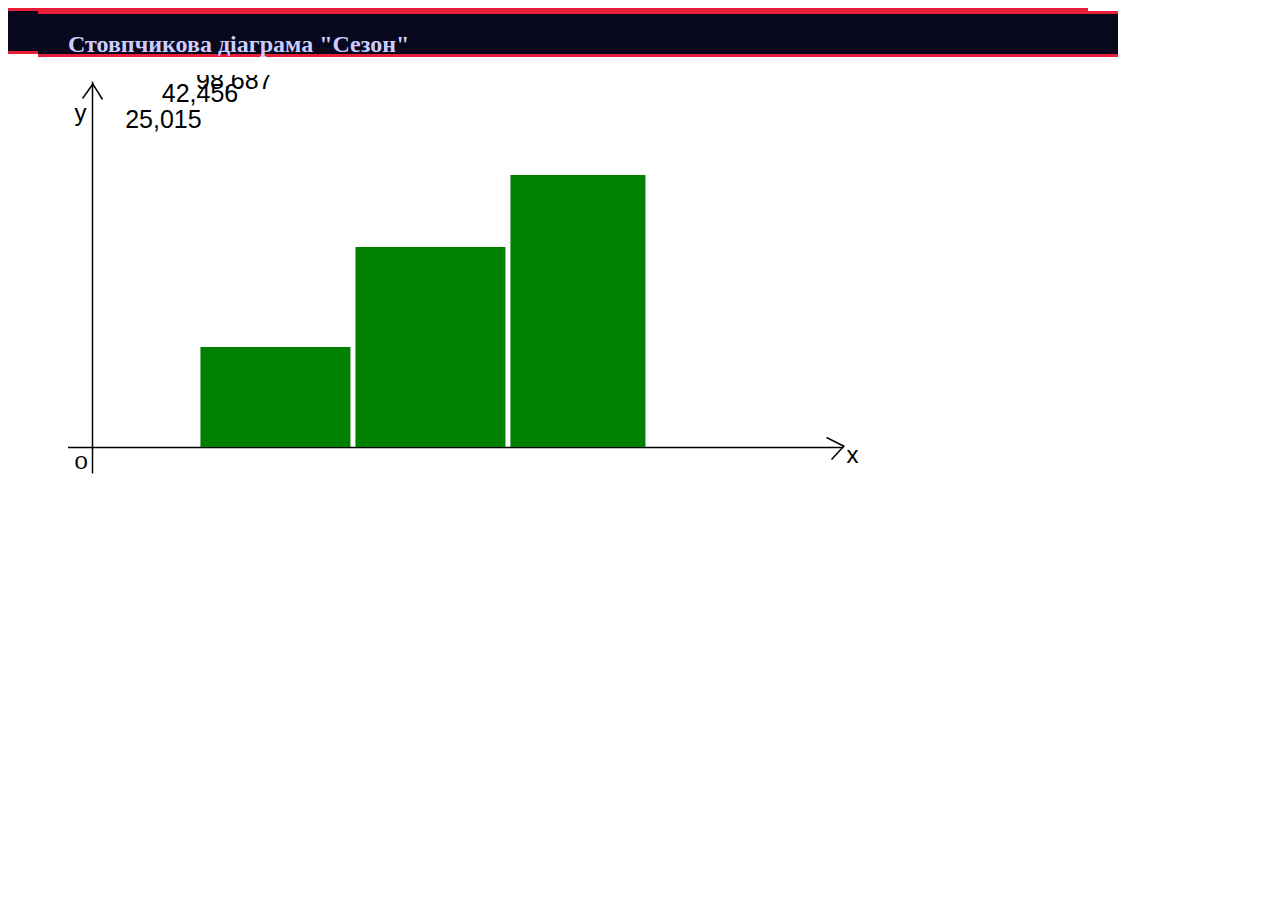
<file: animats.html>
<html>
	<head>
		<title>Лабораторна робота №3</title>
		<meta http-equiv="Content-Type" content="text/html; charset=UTF-8" />
		<script type="text/javascript" async
		  src="https://cdn.mathjax.org/mathjax/latest/MathJax.js?config=TeX-AMS_CHTML">
		</script>
		<style type="text/css">
			div{width:1050px;height:1050px; 
			text-align:center; color:#ffffff;
		        text-align:center;height:40px; color:#ccccff;font-size:22px; border-bottom:3px solid #e81e39;border-top:3px solid #e81e39; font-family: 'Georgia', 'Times New Roman',' Times', serif; line-height: 40px;background-color:#07081c;margin:0px;
			font-family: 'Georgia', 'Times New Roman', 'Times', serif;padding-left:30px; color:#ccccff;text-align:left}
	 </style>
	 
	  
	</head>
	<body >
		<div>
		<tr>
		<td valign=top border=0>
				<div  style="font: 16px times new roman;
					line-height: 130%;
						text-align: left;">
			<h2> Стовпчикова діаграма "Сезон" </h2>

<svg width="800" height="400" xmlns="http://www.w3.org/2000/svg">
 <!-- Created with Method Draw - http://github.com/duopixel/Method-Draw/ -->
 <g>
  <title>background</title>
  <rect fill="#fff" id="canvas_background" height="402" width="802" y="-1" x="-1"/>
  <g display="none" overflow="visible" y="0" x="0" height="100%" width="100%" id="canvasGrid">
   <rect fill="url(#gridpattern)" stroke-width="0" y="0" x="0" height="100%" width="100%"/>
  </g>
 </g>
 <g>
  <title>Layer 1</title>

  <line stroke-linecap="undefined" stroke-linejoin="undefined" id="svg_1" y2="374.5" x2="24.5" y1="6.5" x1="24.5" stroke-width="1.5" stroke="#000" fill="none"/>
  <line stroke="#000" stroke-linecap="undefined" stroke-linejoin="undefined" id="svg_4" y2="372.5" x2="775.50003" y1="372.5" x1="-0.5" fill-opacity="null" stroke-opacity="null" stroke-width="1.5" fill="none"/>
  <line stroke-linecap="undefined" stroke-linejoin="undefined" id="svg_5" y2="9.5" x2="24.5" y1="23.5" x1="14.5" fill-opacity="null" stroke-opacity="null" stroke-width="1.5" stroke="#000" fill="none"/>
  <line stroke="#000" stroke-linecap="undefined" stroke-linejoin="undefined" id="svg_6" y2="371.5" x2="776.5" y1="362.5" x1="758.5" fill-opacity="null" stroke-opacity="null" stroke-width="1.5" fill="none"/>
  <line stroke="#000" stroke-linecap="undefined" stroke-linejoin="undefined" id="svg_7" y2="8.5" x2="24.5" y1="24.5" x1="34.5" fill-opacity="null" stroke-opacity="null" stroke-width="1.5" fill="none"/>
  <line stroke="#000" stroke-linecap="undefined" stroke-linejoin="undefined" id="svg_8" y2="371.5" x2="775.5" y1="384.5" x1="763.5" fill-opacity="null" stroke-opacity="null" stroke-width="1.5" fill="none"/>
  <line stroke-linecap="undefined" stroke-linejoin="undefined" id="svg_9" y2="398.5" x2="24.5" y1="373.5" x1="24.5" fill-opacity="null" stroke-opacity="null" stroke-width="1.5" stroke="#000" fill="none"/>
  <text stroke="#000" transform="matrix(1,0,0,0.7407407164573669,0,99.94445380568504) " xml:space="preserve" text-anchor="left" font-family="Helvetica, Arial, sans-serif" font-size="24" id="svg_10" y="396.7" x="6.5" fill-opacity="null" stroke-opacity="null" stroke-width="0" fill="#000000">0</text>
  <text xml:space="preserve" text-anchor="left" font-family="Helvetica, Arial, sans-serif" font-size="24" id="svg_11" y="45.5" x="6.5" fill-opacity="null" stroke-opacity="null" stroke-width="0" stroke="#000" fill="#000000">y</text>
  <text xml:space="preserve" text-anchor="left" font-family="Helvetica, Arial, sans-serif" font-size="24" id="svg_12" y="387.5" x="778.5" fill-opacity="null" stroke-opacity="null" stroke-width="0" stroke="#000" fill="#000000">x</text>
 <svg width="550" height="600" xmlns="http://www.w3.org/2000/svg">
    <rect x="105" y="272" width="150" height="100" id="green" cx="250" cy="250"  fill="green" />
	<animate attributeName="x" from="0" to="120" dur="3s" fill="freeze"/>
	 <rect x="260" y="172" width="150" height="200" id="green" cx="250" cy="200"  fill="green" />
	  <rect x="415" y="100" width="150" height="272" id="green" cx="150" cy="200"  fill="green" />
	 </svg>
 <text id="TextElement" x="0" y="0"
          font-family="Arial" font-size="25" visibility="hidden"  > 
              25,015
      <set attributeName="visibility" attributeType="CSS" to="visible"
           begin="0s" dur="3s" fill="freeze" />
      <animateMotion path="M 0 0 L 250 230" 
           begin="0s" dur="3s" fill="freeze" />
    </text>
<text id="TextElement" x="0" y="0"
          font-family="Arial" font-size="25" visibility="hidden"  > 
              42,456
      <set attributeName="visibility" attributeType="CSS" to="visible"
           begin="0s" dur="3s" fill="freeze" />
      <animateMotion path="M 0 0 L 410 120" 
           begin="0s" dur="3s" fill="freeze" />
    </text>
	<text id="TextElement" x="0" y="0"
          font-family="Arial" font-size="25" visibility="hidden"  > 
             98,687
      <set attributeName="visibility" attributeType="CSS" to="visible"
           begin="0s" dur="3s" fill="freeze" />
      <animateMotion path="M 0 0 L 560 60" 
           begin="0s" dur="3s" fill="freeze" />
 </body>
</html>
</file>
